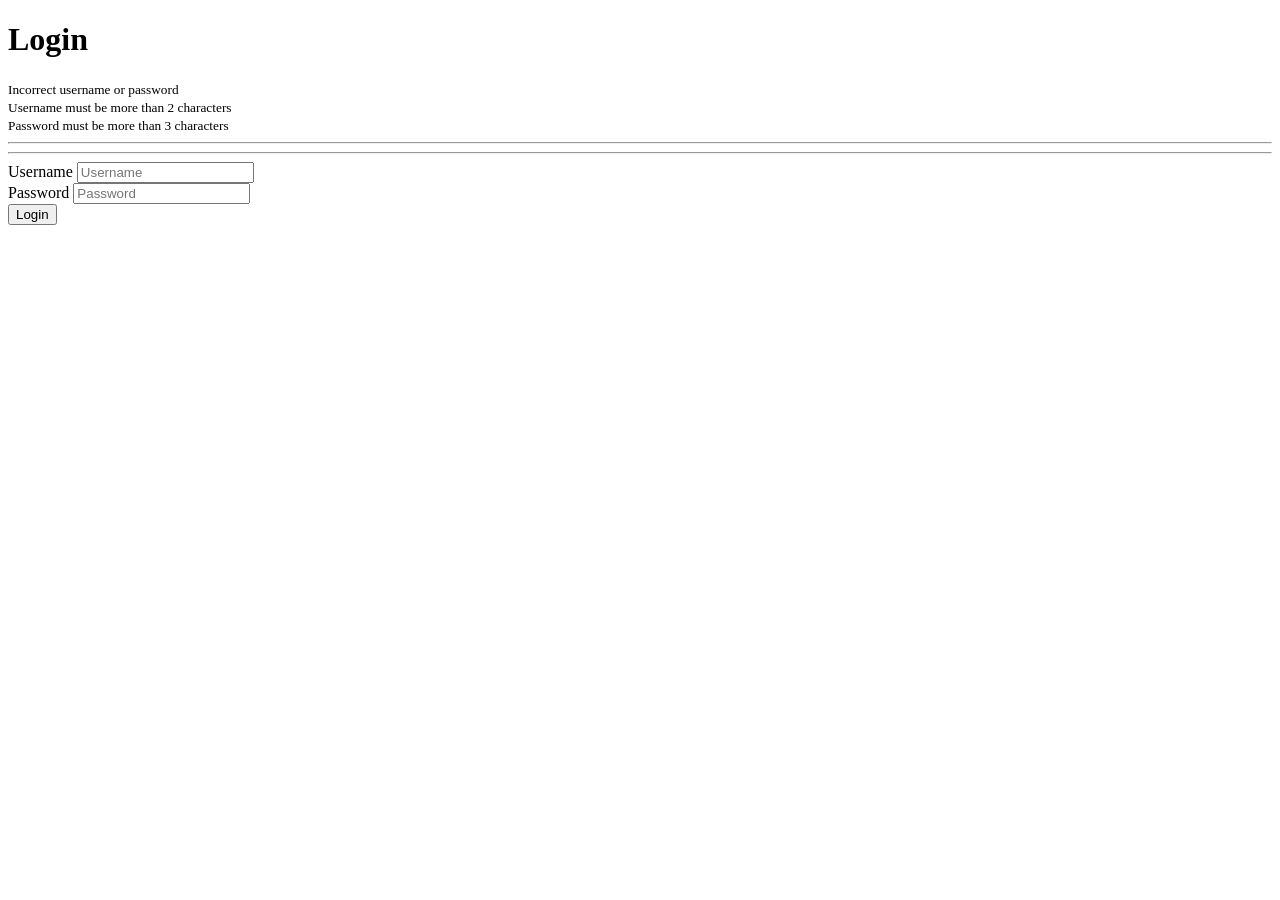
<file: src/main/resources/templates/login.html>
<!DOCTYPE html>
<html lang="en" xmlns:th="http://www.thymeleaf.org">

<head>
    <th:block th:include="~{/fragments/head}"></th:block>
</head>

<body>
<div class="container ">
    <nav class="navbar navbar-expand-xl navbar-light bg-light rounded">
        <th:block th:include="~{/fragments/guest-nav}"></th:block>
    </nav>
    <div class="container mt-lg-5 border-right border-bottom bg-transparent h-100">
        <h1 class="w-100 text-light text-right">Login</h1>
    </div>
    <div class="row tm-mt-big">
        <div class="col-12 mx-auto tm-login-col">
            <div class="bg-white tm-block">
                <div class="row">
                </div>
                <div class="row mt-2">
                    <div class="col-12">
                        <form th:action="@{/users/login}" th:method="POST"
                              th:object="${userLoginBindingModel}" class="tm-login-form">
                            <div class="text-center">
                                <th:block th:if="${notFound}">
                                    <small class="text-danger col-12 text-center">Incorrect username or password</small>
                                    <br/>
                                </th:block>
                                <th:block th:each="e : ${#fields.errors()}">
                                    <small th:text="${e}" class="text-danger col-12 text-center">Username must be more
                                        than 2 characters</small>
                                    <br/>
                                    <small class="text-danger col-12 text-center">Password must be more than 3
                                        characters</small>
                                    <br/>
                                    <hr/>
                                </th:block>
                            </div>
                            <hr/>
                            <div class="input-group">
                                <label for="username" class="col-xl-4 col-lg-4 col-md-4 col-sm-5 col-form-label">Username</label>
                                <input th:field="*{username}" name="username" type="text"
                                       class="form-control validate col-xl-9 col-lg-8 col-md-8 col-sm-7"
                                       id="username" placeholder="Username" required>
                            </div>
                            <div class="input-group mt-3">
                                <label for="password" class="col-xl-4 col-lg-4 col-md-4 col-sm-5 col-form-label">Password</label>
                                <input name="password" type="password" class="form-control validate"
                                       id="password" placeholder="Password" required>
                            </div>
                            <div class="input-group mt-3">
                                <button type="submit" class="btn btn-primary d-inline-block mx-auto">Login</button>
                            </div>
                        </form>
                    </div>
                </div>
            </div>
        </div>
    </div>
    <footer class="row">
        <th:block th:include="~{/fragments/footer}"></th:block>
    </footer>
</div>

</body>

</html>
</file>
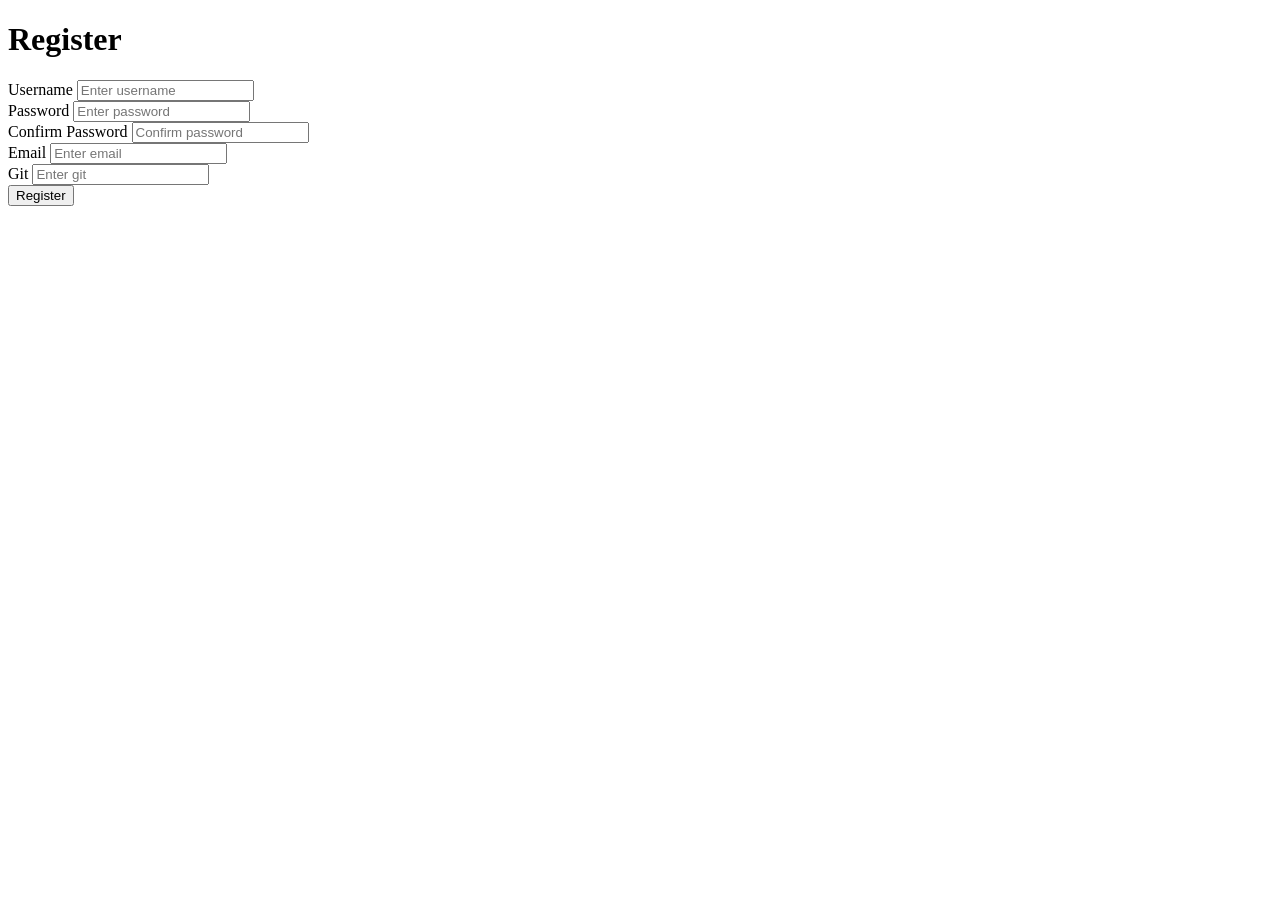
<file: src/main/resources/templates/register.html>
<!DOCTYPE html>
<html lang="en" xmlns:th="http://www.thymeleaf.org">

<head>
    <th:block th:include="~{/fragments/head}"></th:block>
</head>

<body>
<div class="container ">
    <nav class="navbar navbar-expand-xl navbar-light bg-light rounded">
        <th:block th:include="~{/fragments/guest-nav}"></th:block>
    </nav>
    <div class="container mt-lg-5 border-right border-bottom bg-transparent h-100">
        <h1 class="w-100 text-light text-right">Register</h1>
    </div>
    <div class="row tm-mt-big">
        <div class="col-12 mx-auto tm-login-col">
            <div class="bg-white tm-block">
                <div class="row mt-2">
                    <div class="col-12">
                        <form th:action="@{/users/register}" th:object="${userAddBindingModel}" th:method="POST"
                              class="tm-login-form">
                            <div class="input-group">
                                <label for="username" class="col-xl-4 col-lg-4 col-md-4 col-sm-5 col-form-label">Username</label>
                                <input th:field="*{username}" name="username" type="text"
                                       class="form-control validate col-xl-9 col-lg-8 col-md-8 col-sm-7"
                                       id="username" placeholder="Enter username">
                                <th:block th:each="e : ${#fields.errors('username')}">
                                    <div class="mx-auto">
                                        <small th:text="${e}" class="text-danger"></small>
                                    </div>
                                </th:block>
                            </div>
                            <div class="input-group mt-3">
                                <label for="password" class="col-xl-4 col-lg-4 col-md-4 col-sm-5 col-form-label">Password</label>
                                <input name="password" type="password" class="form-control validate"
                                       id="password" placeholder="Enter password">
                                <th:block th:each="e : ${#fields.errors('password')}">
                                    <div class="mx-auto text-center">
                                        <small th:text="${e}" class="text-danger"></small>
                                    </div>
                                </th:block>
                            </div>
                            <div class="input-group mt-3">
                                <label for="confirmPassword" class="col-xl-4 col-lg-4 col-md-4 col-sm-5 col-form-label">Confirm
                                    Password</label>
                                <input name="confirmPassword" type="password" class="form-control validate"
                                       id="confirmPassword" placeholder="Confirm password">
                            </div>
                            <div class="input-group mt-3">
                                <label for="email"
                                       class="col-xl-4 col-lg-4 col-md-4 col-sm-5 col-form-label">Email</label>
                                <input th:field="*{email}" name="email" type="email" class="form-control validate"
                                       id="email" placeholder="Enter email">

                            </div>
                            <th:block th:each="e : ${#fields.errors('email')}">
                                <div class="mx-auto text-center">
                                    <small th:text="${e}" class="text-danger"></small>
                                </div>
                            </th:block>
                            <div class="input-group mt-3">
                                <label for="git" class="col-xl-4 col-lg-4 col-md-4 col-sm-5 col-form-label">Git</label>
                                <input th:field="*{git}" name="git" type="text" class="form-control validate" id="git"
                                       placeholder="Enter git">

                            </div>
                            <th:block th:each="e : ${#fields.errors('git')}">
                                <div class="mx-auto text-center align-content-center">
                                    <small th:text="${e}" class="text-danger"></small>
                                </div>
                            </th:block>
                            <div class="input-group mt-3">
                                <button type="submit" class="btn btn-primary d-inline-block mx-auto">Register</button>
                            </div>

                        </form>
                    </div>
                </div>
            </div>
        </div>
    </div>

</div>
<footer class="row">
    <th:block th:include="~{/fragments/footer}"></th:block>
</footer>
</body>

</html>
</file>
